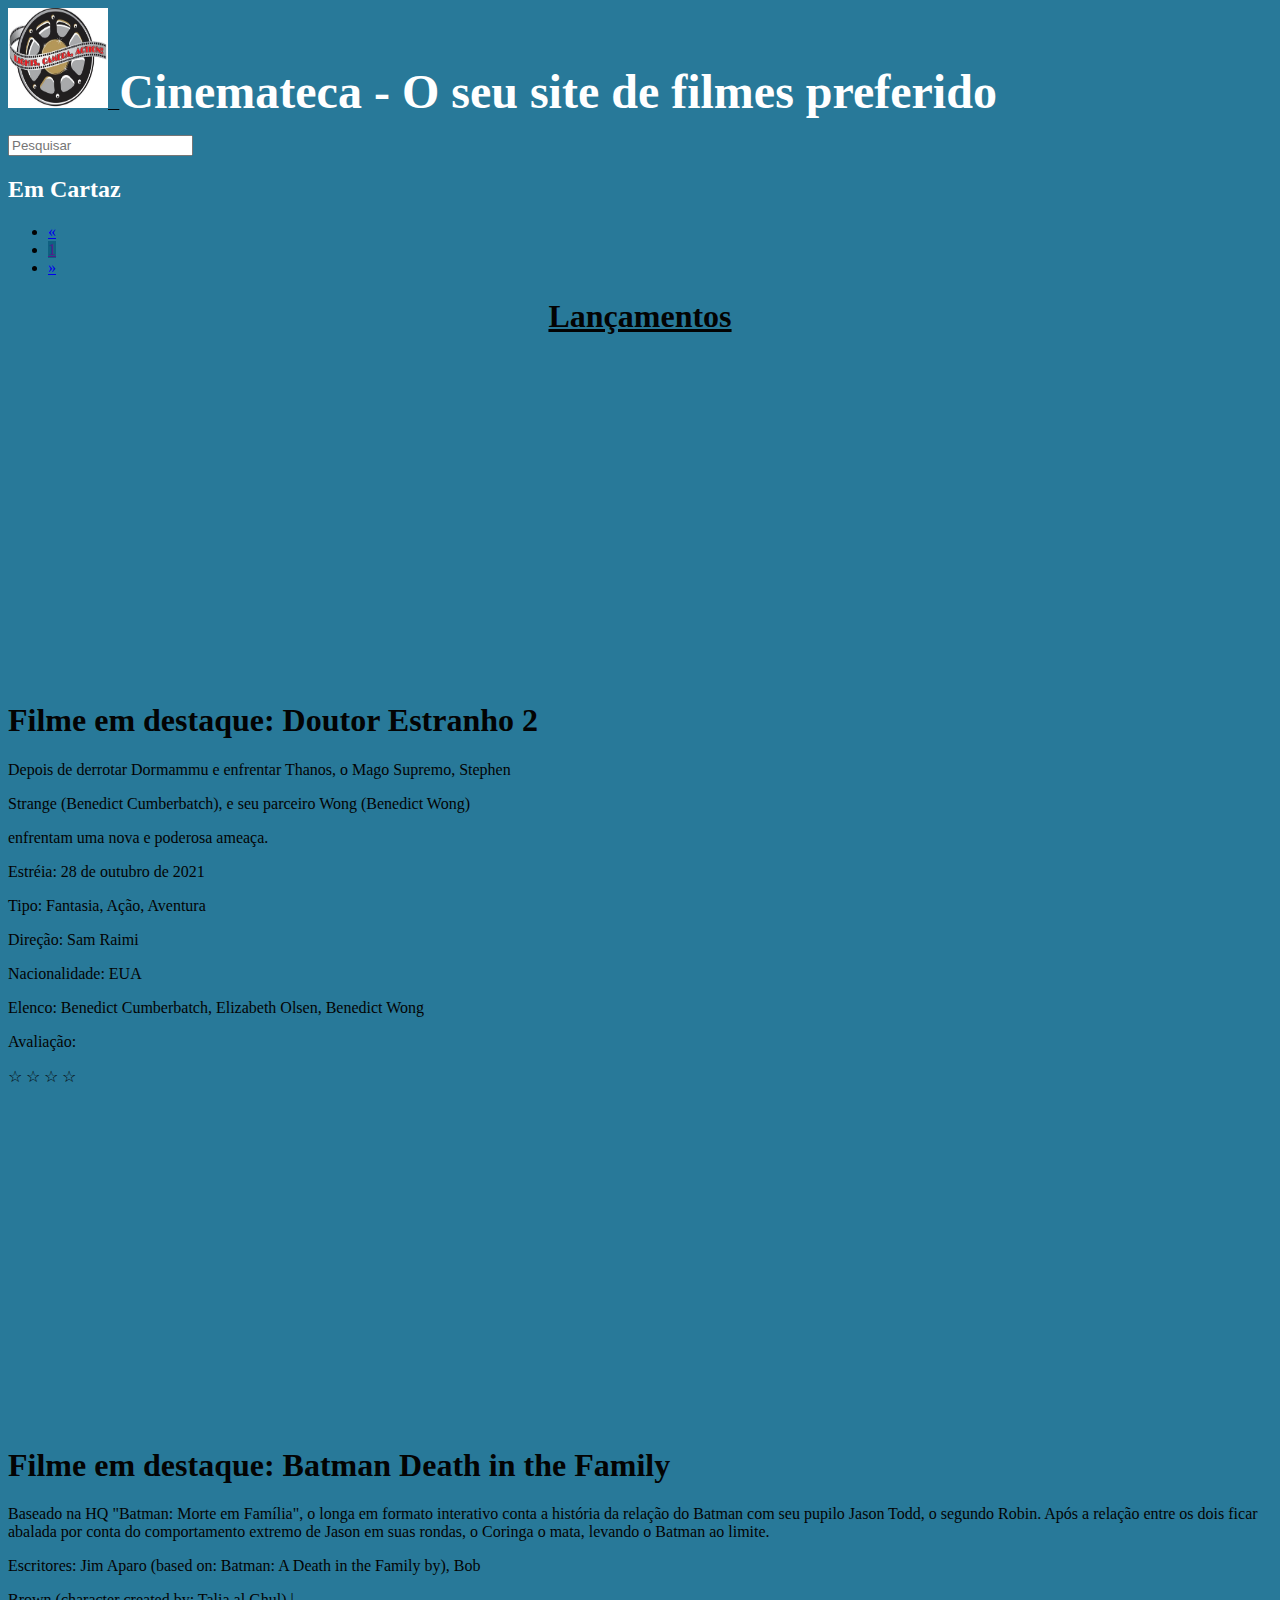
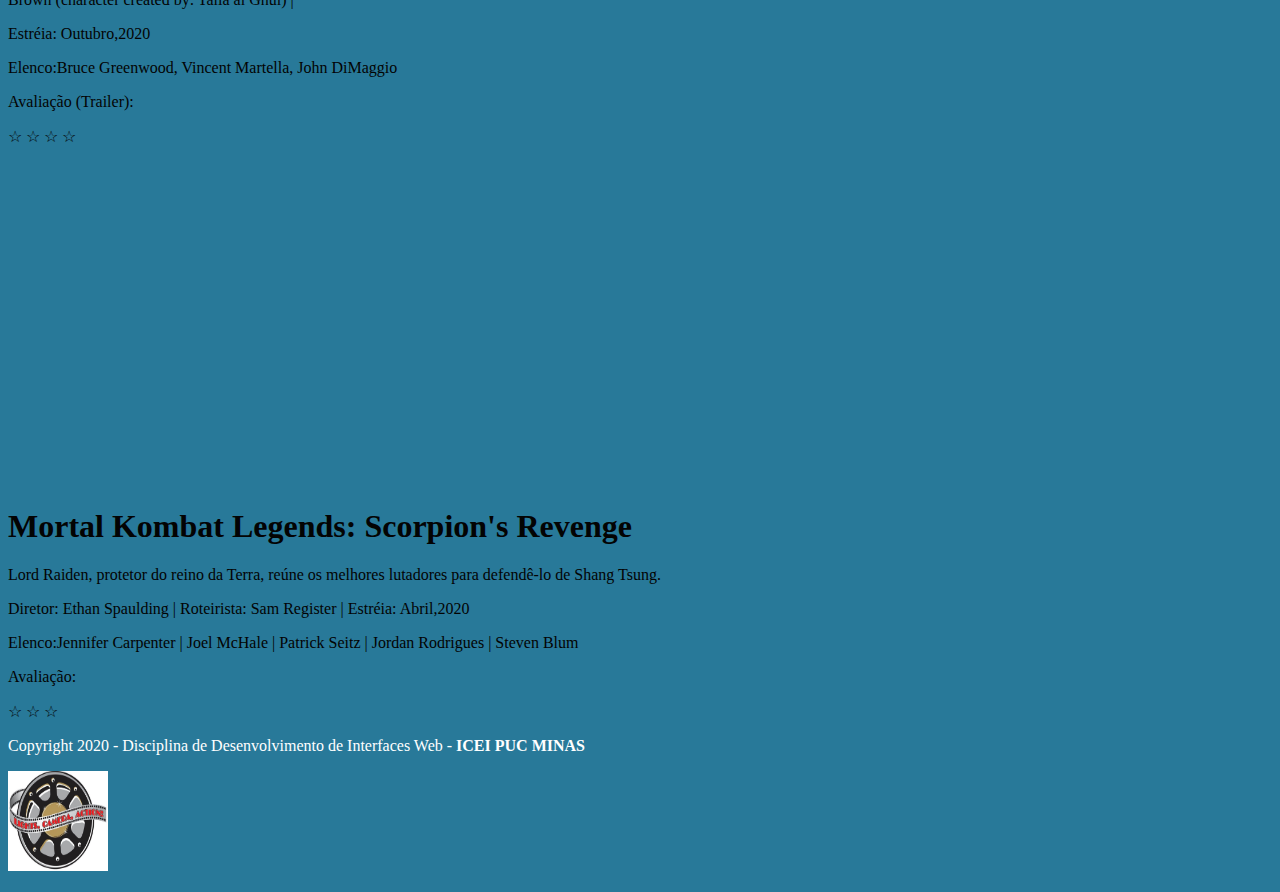
<file: index.html>
<!DOCTYPE html>
<html lang="en">

<head>
    <meta charset="UTF-8">
    <meta name="viewport" content="width=device-width, initial-scale=1.0">
    <title>Cinemateca - Seu site de filmes</title>
    <link rel="stylesheet" href="https://cdn.jsdelivr.net/npm/bootstrap@4.5.3/dist/css/bootstrap.min.css"
        integrity="sha384-TX8t27EcRE3e/ihU7zmQxVncDAy5uIKz4rEkgIXeMed4M0jlfIDPvg6uqKI2xXr2" crossorigin="anonymous">
    <link rel="stylesheet" href="//maxcdn.bootstrapcdn.com/font-awesome/4.3.0/css/font-awesome.min.css">
    <link rel="stylesheet" href="style.css">
</head>

<body>


    <nav class="navbar navbar-expand-lg navbar-light cor" style="color: rgb(255, 255, 255);" font-family= sans-serif>
        
        <a href="" class="navbar-brand">
            <img src="img/logo.jpg" class="d-inline-block align-top logo" alt="" loading="lazy">
        </a>
        <font size=8 ><b>Cinemateca - O seu site de filmes preferido</b></font>
        <div class="collapse navbar-collapse" id="navbarSupportedContent">
            <ul class="navbar-nav mr-auto">
            </ul>
        </div>
    </nav>
    <section class="container mt-4 mb-4">
        <div class="mb-4">
            <input id="searchInput" class="form-control mr-sm-2" type="search" placeholder="Pesquisar"
                aria-label="Pesquisar">
        </div>
        <div id="searchResult" class="row">

        </div>
    </section>
    <section id="destaque" class="container mt-4 mb-4">
        <header class="mb-4">
            <h2>Em Cartaz</h2>
        </header>
        <div id="films" class="row mb-4">
        </div>
        <nav id="paginate" class="row justify-content-center">
            <ul class="pagination">
                <li class="page-item disabled">
                    <a href="#" class="page-link">
                        <span aria-hidden="true">&laquo</span>
                        <span class="sr-only">Previous</span>
                    </a>
                </li>
                <li class="page-item active">
                    <a href="" class="page-link">1</a>
                </li>
                <li class="page-item disabled">
                    <a href="#" aria-label="Next" class="page-link">
                        <span aria-hidden="true">&raquo</span>
                        <span class="sr-only">Next</span>
                    </a>
                </li>
            </ul>
        </nav>
    </section>

    <p></p>
    <h1 style="text-align:center" id="lancamento"> <u>Lançamentos</u></h1>
    <p></p>
    <div id="carouselExampleIndicators" class="carousel slide" data-interval="false" width="320" height="320">

        <div class="carousel-inner">
            <div class="carousel-item active caro">

                <section class="row lançamentos">
                    <div id="video" class="col-6">
                        <iframe width="320" height="320" class="col-12 col-sm-12 col-md-6 col-lg-12"
                            src="https://www.youtube.com/embed/YUfWrIcX4zw" frameborder="0"
                            allow="accelerometer; autoplay; clipboard-write; encrypted-media; gyroscope; picture-in-picture"
                            allowfullscreen></iframe>


                    </div>


                    <div class="col-12 col-sm-12 col-md-3 col-lg-6" style="width: 200;">
                        <div id="descrição">
                            <h1 class="título" width="280" height="280">Filme em destaque: Doutor Estranho 2 </h1>
                            <p class="descrição" style="text-align:left">

                                Depois de derrotar Dormammu e enfrentar Thanos, o Mago Supremo, Stephen
                            <p>Strange
                                (Benedict Cumberbatch), e seu parceiro Wong (Benedict Wong)</p>
                            <p>enfrentam uma nova e
                                poderosa ameaça.</p>

                            </p>
                            <p class="descrição">Estréia: 28 de outubro de 2021 
                                <p>Tipo: Fantasia, Ação, Aventura</p>
                            <p>Direção: Sam Raimi</p>

                            Nacionalidade: EUA
                            </p>

                            <p class="descrição">Elenco: Benedict Cumberbatch, Elizabeth Olsen, Benedict Wong</p>
                            <p style=text-align:left>Avaliação: </p>
                            <p style=text-align:left> &star; &star; &star; &star;</p>
                        </div>
                    </div>


                </section>
            </div>
            <div class="carousel-item caro">

                <section class="row lançamentos ">
                    <div id="video" class="col-6">
                        <iframe width="320" height="320" class="col-12 col-sm-12 col-md-6 col-lg-12"
                            src="https://www.youtube.com/embed/qlCFzjRzTN8" frameborder="0"
                            allow="accelerometer; autoplay; clipboard-write; encrypted-media; gyroscope; picture-in-picture"
                            allowfullscreen></iframe>
                    </div>


                    <div class="col-12 col-sm-12 col-md-3 col-lg-6">
                        <div id="descrição">
                            <h1 class="título">Filme em destaque: Batman Death in the Family</h1>
                            <p class="descrição" style="text-align:left">
                                Baseado na HQ "Batman: Morte em Família", o longa em formato interativo conta a história
                                da relação do Batman com seu pupilo Jason Todd, o segundo Robin. Após a relação entre os
                                dois ficar abalada por conta do comportamento extremo de Jason em suas rondas, o Coringa
                                o mata, levando o Batman ao limite.
                            </p>
                            <p class="descrição">
                                Escritores: Jim Aparo (based on: Batman: A Death in the Family by), Bob 
                                <p>Brown
                                    (character created by: Talia al Ghul) |</p>
                                Estréia: Outubro,2020
                                </p>
                            <p style=text-align:left>Elenco:Bruce Greenwood, Vincent Martella, John DiMaggio</p>
                        
                            <p style=text-align:left>Avaliação (Trailer): </p>
                            <p style=text-align:left> &star; &star; &star; &star;</p>
                        </div>
                    </div>


                </section>
            </div>
            <div class="carousel-item caro">

                <section class="row lançamentos">
                    <div id="video" class="col-6">
                        <iframe width="320" height="320" class="col-12 col-sm-12 col-md-6 col-lg-12"
                            src="https://www.youtube.com/embed/8wgQ8GUl-js" frameborder="0"
                            allow="accelerometer; autoplay; clipboard-write; encrypted-media; gyroscope; picture-in-picture"
                            allowfullscreen></iframe>
                    </div>


                    <div class="col-12 col-sm-12 col-md-3 col-lg-6">
                        <div id="descrição">
                            <h1 class="título">Mortal Kombat Legends: Scorpion's Revenge</h1>
                            <p class="descrição" style="text-align:left">
                                Lord Raiden, protetor do reino da Terra, reúne os melhores lutadores para defendê-lo
                                de
                                Shang Tsung.
                            </p>
                            <p class="descrição">Diretor: Ethan Spaulding | Roteirista: Sam Register | Estréia:
                                Abril,2020</p>
                            <p style=text-align:left>Elenco:Jennifer Carpenter | Joel McHale | Patrick Seitz | Jordan Rodrigues
                                |
                                Steven Blum</p>
                            
                            <p style=text-align:left>Avaliação: </p>
                            <p style=text-align:left> &star; &star; &star;</p>
                        </div>
                    </div>


                </section>
            </div>
        </div>
        <a class="carousel-control-prev" href="#carouselExampleIndicators" role="button" data-slide="prev">
            <span class="carousel-control-prev-icon" aria-hidden="true"></span>
            <span class="sr-only">Previous</span>
        </a>
        <a class="carousel-control-next" href="#carouselExampleIndicators" role="button" data-slide="next">
            <span class="carousel-control-next-icon" aria-hidden="true"></span>
            <span class="sr-only">Next</span>
        </a>
    </div>
    <div class="footer container-fluid d-flex justify-content-between p-3">
        <p class="mr-3">
            Copyright 2020 - Disciplina de Desenvolvimento de Interfaces Web - <strong>ICEI PUC MINAS</strong>
        </p>
        <p>
            <a href="" class="navbar-brand">
                <img src="img/logo.jpg" class="d-inline-block align-top logo" alt="" loading="lazy">
            </a>
        </p>
    </div>


    <script src="https://code.jquery.com/jquery-3.5.1.slim.min.js"
        integrity="sha384-DfXdz2htPH0lsSSs5nCTpuj/zy4C+OGpamoFVy38MVBnE+IbbVYUew+OrCXaRkfj" crossorigin="anonymous">
        </script>
    <script src="https://cdn.jsdelivr.net/npm/bootstrap@4.5.3/dist/js/bootstrap.bundle.min.js"
        integrity="sha384-ho+j7jyWK8fNQe+A12Hb8AhRq26LrZ/JpcUGGOn+Y7RsweNrtN/tE3MoK7ZeZDyx" crossorigin="anonymous">
        </script>
    <script src="https://code.jquery.com/jquery-3.5.1.js"
        integrity="sha256-QWo7LDvxbWT2tbbQ97B53yJnYU3WhH/C8ycbRAkjPDc=" crossorigin="anonymous">
        </script>
    <script src="script.js"></script>
    <script src="index.js"></script>
</body>

</html>
</file>
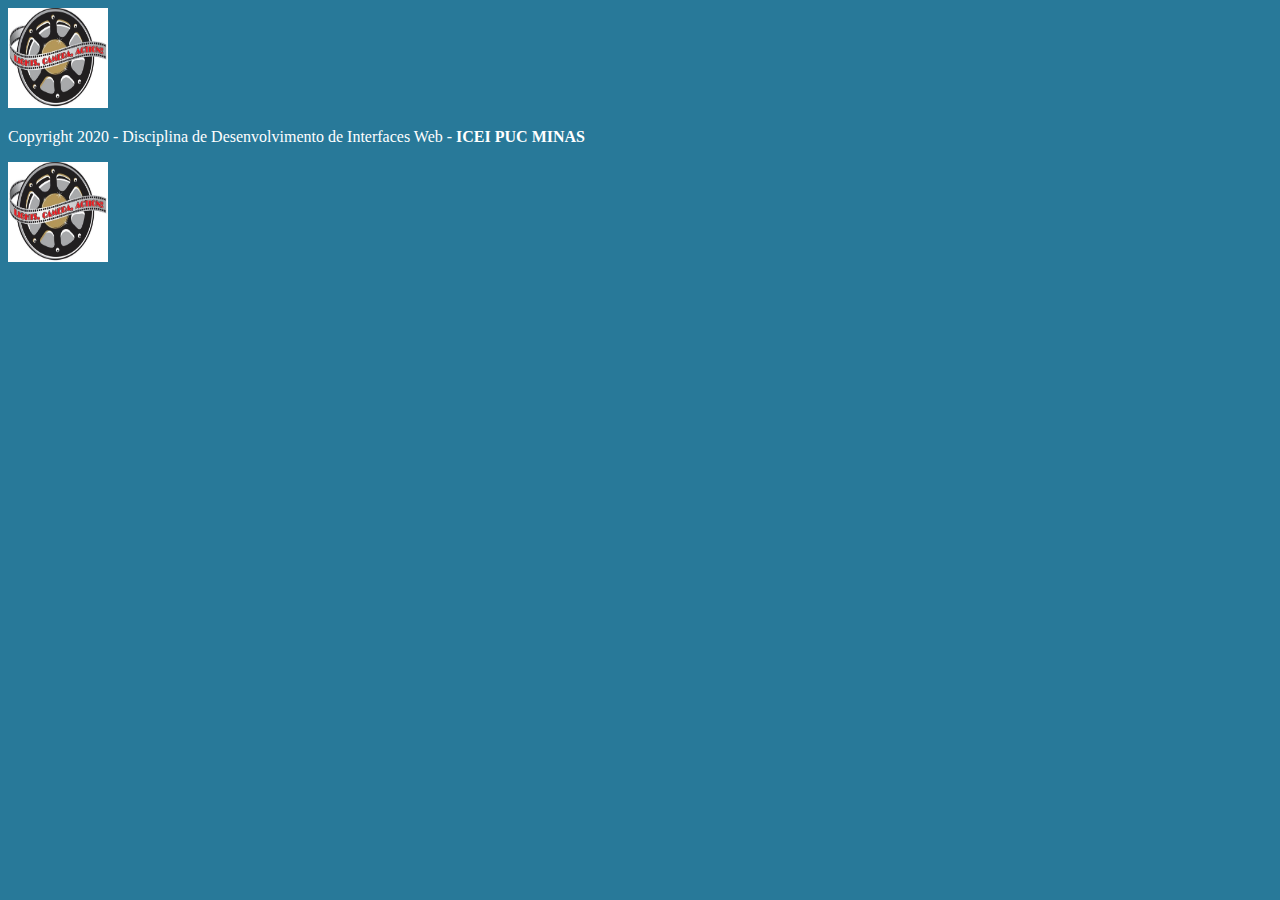
<file: filme/index.html>
<!DOCTYPE html>
<html lang="en">
<head>
    <meta charset="UTF-8">
    <meta name="viewport" content="width=device-width, initial-scale=1.0">
    <title>Café Cinema</title>
    <link 
        rel="stylesheet" 
        href="https://cdn.jsdelivr.net/npm/bootstrap@4.5.3/dist/css/bootstrap.min.css"
        integrity="sha384-TX8t27EcRE3e/ihU7zmQxVncDAy5uIKz4rEkgIXeMed4M0jlfIDPvg6uqKI2xXr2" 
        crossorigin="anonymous">
    <link rel="stylesheet" href="//maxcdn.bootstrapcdn.com/font-awesome/4.3.0/css/font-awesome.min.css">
    <link rel="stylesheet" href="../style.css">
    <link rel="stylesheet" href="filme.css">
</head>
<body>
    <nav class="navbar navbar-expand-lg navbar-light cor" >
        <a href="../" class="navbar-brand" >
            <img src="../img/logo.jpg" class="d-inline-block align-top logo" alt="" loading="lazy">
        </a>
        <div class="collapse navbar-collapse" id="navbarSupportedContent">
            <ul class="navbar-nav mr-auto">
            </ul>
        </div>
    </nav>
    <section id="film" class="container-fluid mt-5 mb-5">
    </section>
    <div class="footer container-fluid d-flex justify-content-between p-3">
        <p class="mr-3">
            Copyright 2020 - Disciplina de Desenvolvimento de Interfaces Web - <strong>ICEI PUC MINAS</strong>
        </p>
        <p><a href="../" class="navbar-brand">
            <img src="../img/logo.jpg" class="d-inline-block align-top logo" alt="" loading="lazy">
        </a></p>
    </div>
    <script 
        src="https://code.jquery.com/jquery-3.5.1.slim.min.js"
        integrity="sha384-DfXdz2htPH0lsSSs5nCTpuj/zy4C+OGpamoFVy38MVBnE+IbbVYUew+OrCXaRkfj" 
        crossorigin="anonymous">
    </script>
    <script 
        src="https://cdn.jsdelivr.net/npm/bootstrap@4.5.3/dist/js/bootstrap.bundle.min.js" 
        integrity="sha384-ho+j7jyWK8fNQe+A12Hb8AhRq26LrZ/JpcUGGOn+Y7RsweNrtN/tE3MoK7ZeZDyx"
        crossorigin="anonymous">
    </script>
    <script 
        src="https://code.jquery.com/jquery-3.5.1.js" 
        integrity="sha256-QWo7LDvxbWT2tbbQ97B53yJnYU3WhH/C8ycbRAkjPDc=" 
        crossorigin="anonymous">
    </script>
    <script src="../script.js"></script>
    <script src="filme.js"></script>
</body>
</html>
</file>
<file: style.css>
body{
    background-color: #287999;
    color: #030303;
}
    
.logo {
    height: 100px;
    width: 100px;
}

h2{
    color: white;
}
h6{
    color: aliceblue;
}
.card-film {
    min-height: 450px;
}
.text-muted {
    color: #f7f8f8!important;
}

.card-film .card-body{
    height: 300px;
    display: flex;
    flex-direction: column;
    justify-content: flex-end;
    background-color:  #688eb9;
}
.cor{
    background: unset;
}

.navbar-light .navbar-brand{
color:black;
text-align: center;
font-family: monospace;
font-size: 0.5cm;
}

.navbar-light .navbar-brand:focus, .navbar-light .navbar-brand:hover {
    color: wheat;
}
/* cor do botões */
.btn-primary {
    background-color: rgb(15, 97, 129);
    border-color:#FFF0F5;

}

.page-item.active .page-link { 
    background-color:rgb(15, 97, 129);
    border-color: #FFF0F5;
}

.footer {
    background-color: unset;
    color: white;
}
.footer a{
    color: rgba(0,0,0,.9);
    text-decoration: none;
    font-size: 1.25em;
    
}


/*Avaliações*/
.estrelas input[type=radio] {
    display: none;
}
.estrelas label i.fa{
    font-size: 2.5em
}
.estrelas label i.fa:before {
    content:'\f005';
    color: #FC0;
}
.estrelas input[type=radio]:checked ~ label i.fa:before {
    color: #CCC;
}
</file>
<file: filme/filme.css>
.card-img-overlay {
    background-color: rgba(0,0,0,0.5);
    display: flex;
    flex-direction: column;
    justify-content: flex-end;
}

@media (max-width: 767.98px) {
    .card-img-overlay {
        position: relative
    }
}
</file>
